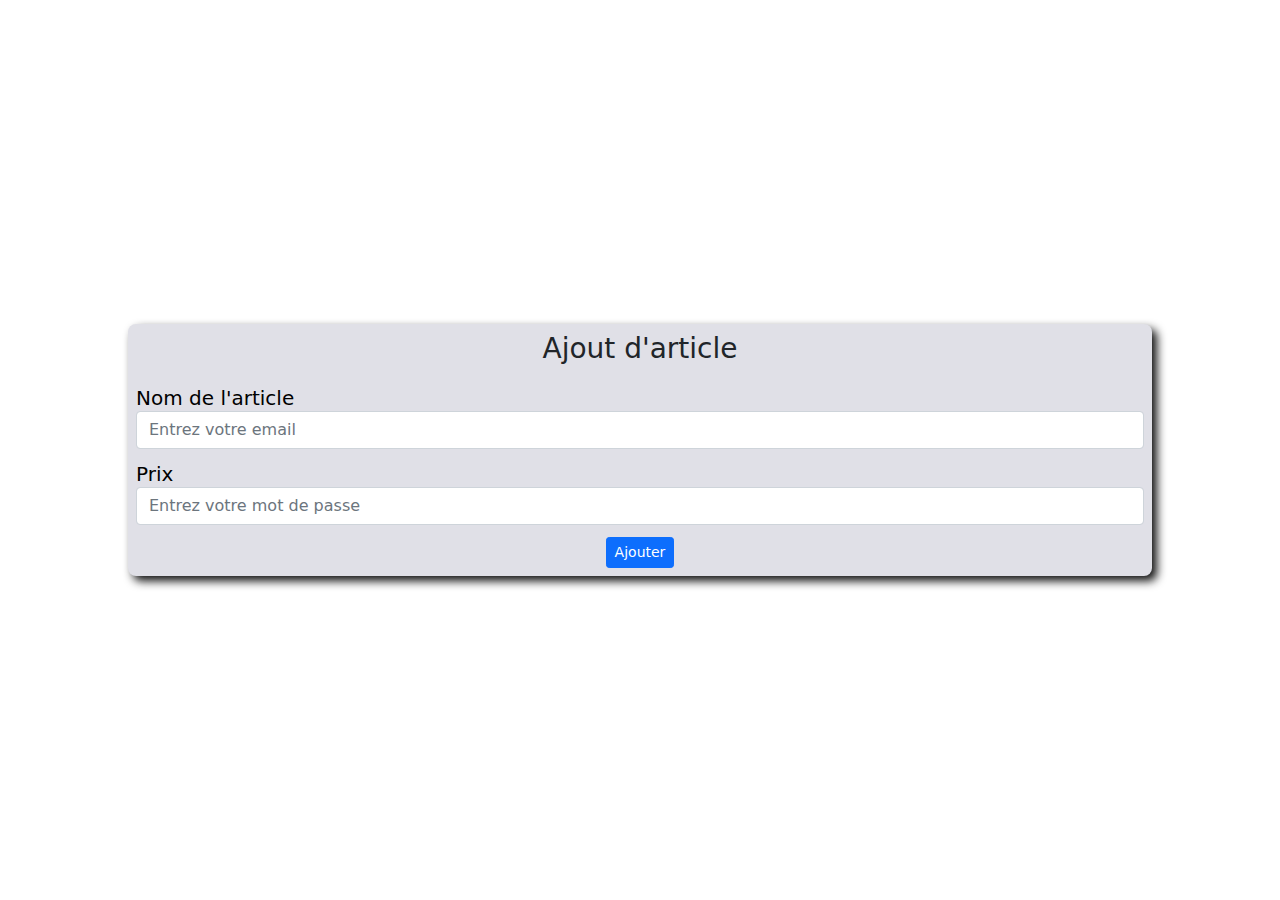
<file: AjoutArticle.html>
<!DOCTYPE html>
<html lang="en">

<head>
    <meta charset="UTF-8">
    <meta name="viewport" content="width=device-width, initial-scale=1.0">
    <link rel="stylesheet" href="Styles/Css/all.css">
    <link rel="stylesheet" href="Styles/Css/style.css">
    <link rel="stylesheet" href="Styles/Css/bootstrap.min.css">
    <title>Document</title>
</head>

<body>
    <div class="Mbody">
        <div class="CorpConect">
            <form class=" formConect needs-validation" novalidate>
                <h3 class="text-center">Ajout d'article</h3>
                <div class="row g-3">
                    <div class="col-12 position-relative">
                        <label for="validationTooltip01" class="form-label labelCon fs-5">Nom de l'article</label>
                        <input type="text" class="form-control" id="validationTooltip01" required
                            placeholder="Entrez votre email">
                        <div class="valid-tooltip">
                            Bien!
                        </div>
                    </div>
                </div>
                <div class="row g-3">
                    <div class="col-12 position-relative">
                        <label for="validationTooltip01" class="form-label labelCon fs-5">Prix</label>
                        <input type="number" class="form-control" id="validationTooltip01" required
                            placeholder="Entrez votre mot de passe">
                        <div class="valid-tooltip">
                            Bien !
                        </div>
                    </div>
                </div>

                <div class="divBtnCon">
                    <!-- <button class="btn btn-primary btn-sm" type="submit">Ajouter</button> -->
                    <a class="btn btn-primary btn-sm" href="choix.html">Ajouter</a>
                </div>
            </form>
        </div>


    </div>
    <script src="Styles/Js/all.js"></script>
    <script src="Styles/Js/bootstrap.min.js"></script>
    <script src="Styles/Js/bootstrap.bundle.min.js"></script>
</body>

</html>
</file>
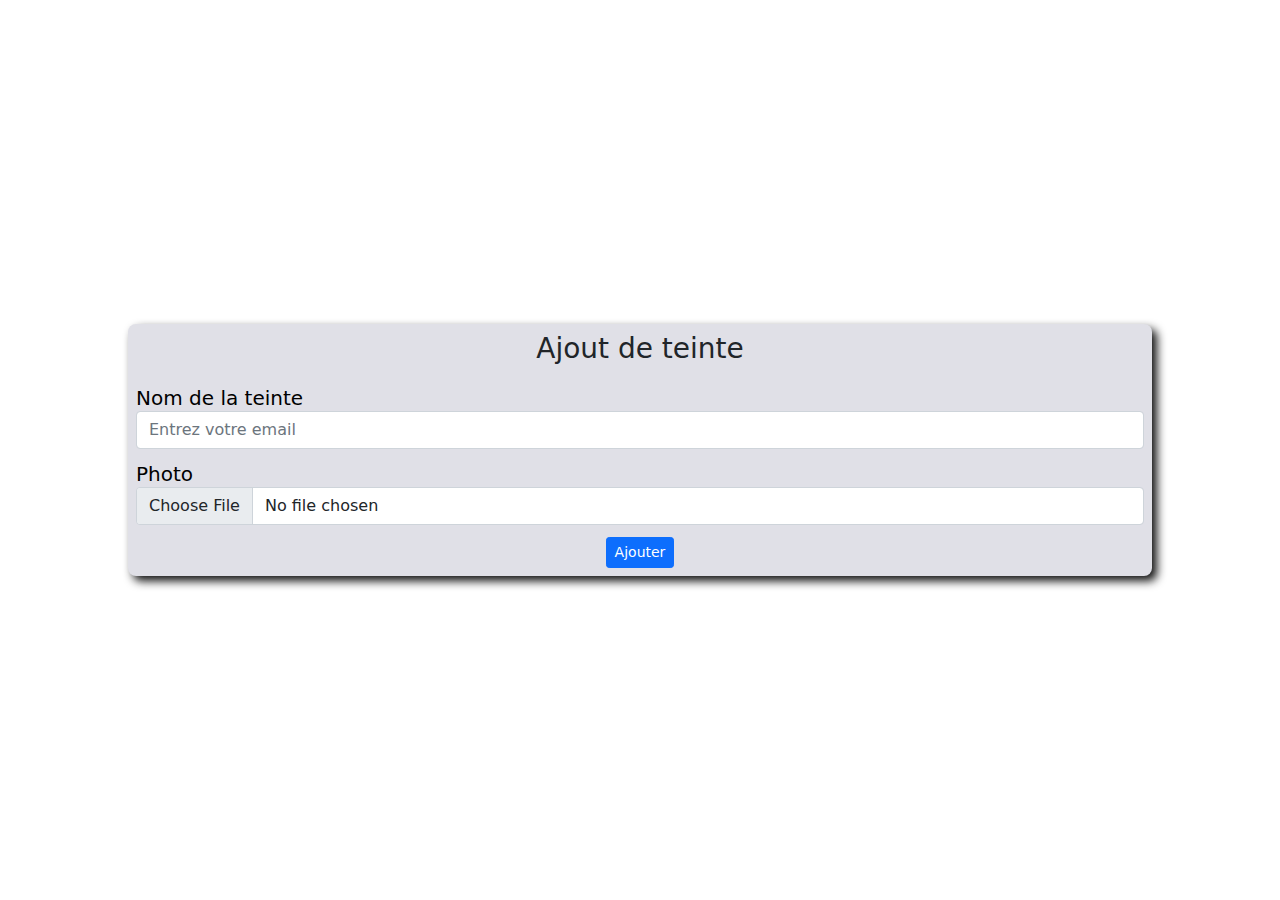
<file: AjoutTeinte.html>
<!DOCTYPE html>
<html lang="en">

<head>
    <meta charset="UTF-8">
    <meta name="viewport" content="width=device-width, initial-scale=1.0">
    <link rel="stylesheet" href="Styles/Css/all.css">
    <link rel="stylesheet" href="Styles/Css/style.css">
    <link rel="stylesheet" href="Styles/Css/bootstrap.min.css">
    <title>Document</title>
</head>

<body>
    <div class="Mbody">
        <div class="CorpConect">
            <form class=" formConect needs-validation" novalidate>
                <h3 class="text-center">Ajout de teinte</h3>
                <div class="row g-3">
                    <div class="col-12 position-relative">
                        <label for="validationTooltip01" class="form-label labelCon fs-5">Nom de la teinte</label>
                        <input type="text" class="form-control" id="validationTooltip01" required
                            placeholder="Entrez votre email">
                        <div class="valid-tooltip">
                            Bien!
                        </div>
                    </div>
                </div>
                <div class="row g-3">
                    <div class="col-12 position-relative">
                        <label for="validationTooltip01" class="form-label labelCon fs-5">Photo</label>
                        <input type="file" class="form-control" accept="jpg,jpeg,png" id="validationTooltip01" required
                            placeholder="Entrez votre mot de passe">
                        <div class="valid-tooltip">
                            Bien !
                        </div>
                    </div>
                </div>

                <div class="divBtnCon">
                    <!-- <button class="btn btn-primary btn-sm" type="submit">Ajouter</button> -->
                    <a class="btn btn-primary btn-sm" href="ListTeinteAdmin.html">Ajouter</a>
                </div>
            </form>

        </div>



    </div>
    <script src="Styles/Js/all.js"></script>
    <script src="Styles/Js/bootstrap.min.js"></script>
    <script src="Styles/Js/bootstrap.bundle.min.js"></script>
</body>

</html>
</file>
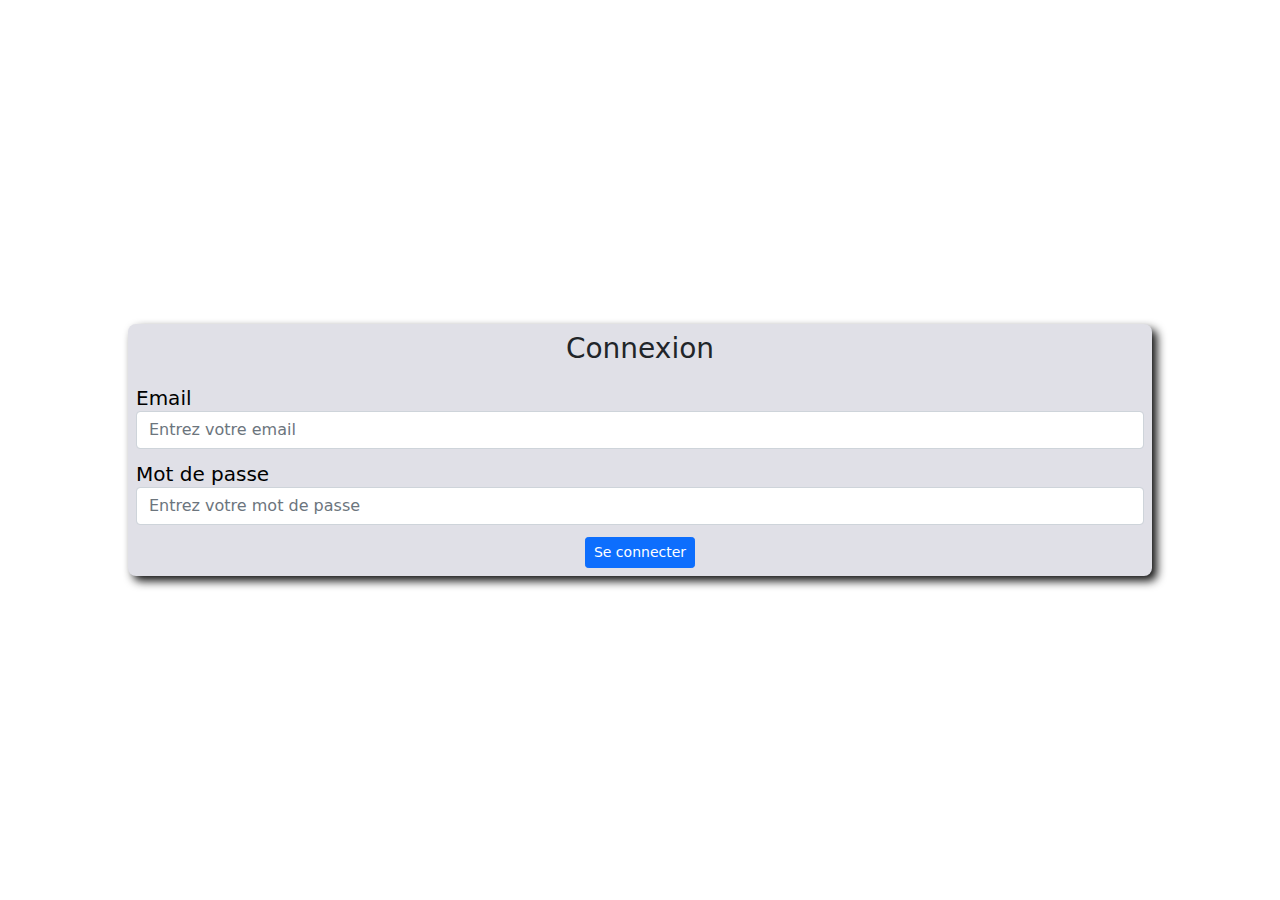
<file: connexion.html>
<!DOCTYPE html>
<html lang="en">

<head>
    <meta charset="UTF-8">
    <meta name="viewport" content="width=device-width, initial-scale=1.0">
    <link rel="stylesheet" href="Styles/Css/all.css">
    <link rel="stylesheet" href="Styles/Css/style.css">
    <link rel="stylesheet" href="Styles/Css/bootstrap.min.css">
    <title>Document</title>
</head>

<body>
    <div class="Mbody">
        <div class="CorpConect">
            <form class=" formConect needs-validation" novalidate method="post" action="Home.html">
                <h3 class="text-center">Connexion</h3>
                <div class="row g-3">
                    <div class="col-12 position-relative">
                        <label for="validationTooltip01" class="form-label labelCon fs-5">Email</label>
                        <input type="email" class="form-control" id="validationTooltip01" required
                            placeholder="Entrez votre email">
                        <div class="valid-tooltip">
                            Bien!
                        </div>
                    </div>
                </div>
                <div class="row g-3">
                    <div class="col-12 position-relative">
                        <label for="validationTooltip01" class="form-label labelCon fs-5">Mot de passe</label>
                        <input type="password" class="form-control" id="validationTooltip01" required
                            placeholder="Entrez votre mot de passe">
                        <div class="valid-tooltip">
                            Bien!
                        </div>
                    </div>
                </div>
                <div class="divBtnCon">
                    <!-- <button class="btn btn-primary btn-sm" type="submit">Se connecter</button> -->
                    <a class="btn btn-primary btn-sm" href="Home.html">Se connecter</a>
                </div>
            </form>

        </div>



    </div>
    <script src="Styles/Js/all.js"></script>
    <script src="Styles/Js/bootstrap.min.js"></script>
    <script src="Styles/Js/bootstrap.bundle.min.js"></script>
</body>

</html>
</file>
<file: Styles/Css/style.css>
/* * {
    box-shadow: 0 0 0 3px red inset;
} */

* {
    margin: 0;
    padding: 0;
}

.Mbody {
    height: 100vh;
    width: 100%;
    background-color: rgb(184, 184, 212);
}


.GeneralContent {
    height: 86%;
}

.EcartInfo {
    height: 4%;
}

.LignInfo {
    position: fixed;
    z-index: 12;
    height: 4%;
    width: 100%;
    display: flex;
    background-color: black;
}

.contentInfo {
    display: flex;
    width: 100%;
    font-size: 22px;
    color: white;
    height: 100%;
    display: flex;
    align-items: center;
}

.titreInfo {
    height: 100%;
    width: 17%;
    display: flex;
    z-index: 5;
    background-color: black;
}

.marquee {
    white-space: nowrap;
    /* overflow: hidden; */
    width: fit-content !important;
    /* background-color: aqua; */
    animation: marquee 60s linear infinite;
    /* Réglez la durée et les autres propriétés d'animation selon vos besoins  */
}

@keyframes marquee {
    0% {
        transform: translateX(12.5%);
    }

    100% {
        transform: translateX(-100%);
    }
}

.imCaroussel {
    height: 280px !important;
}

.Navbar {
    position: sticky;
    top: 0px;
    z-index: 120;
    height: 6%;
    width: 100%;
    background-color: rgb(0, 0, 255);
}



.titre {
    width: 100%;
    text-align: center;
    font-size: 2rem;
    font-weight: 600;
    color: black;
}

.titreChoix {
    width: 100%;
    text-align: center;
    font-size: 1.7rem;
    font-weight: 600;
    color: black;
}

.ListeDesir {
    margin-top: 10px;
    width: 100%;
    display: flex;
    flex-direction: column;
    align-items: center;
    justify-content: center;
    gap: 12px;
}

.ListeOption {

    width: 100%;
    display: flex;
    flex-direction: column;
    align-items: center;
    justify-content: center;
    gap: 12px;
}

.Des {
    text-decoration: none;
    color: white;
    font-size: 1.6rem;
    text-align: center;
    display: flex;
    align-items: center;
    justify-content: center;
    width: 85%;
    height: 70px;
    border-radius: 5px;
    background-color: rgb(43, 101, 226);
}

.footer {
    display: flex;
    align-items: center;
    height: 8%;
    width: 100%;
    background-color: rgb(0, 0, 0);
}

.footerContent {
    display: flex;
    justify-content: space-between;
    width: 100%;
    padding-left: 12px;
    padding-right: 12px;
}

.divIcon {
    text-decoration: none;
    color: white;
    font-weight: 500;
    font-size: 16px;
    display: flex;
    flex-direction: column;
    align-items: center;
}

.lienFooter {
    color: white;
    text-decoration: none;
}

.Icon {
    width: 37px;
    height: 28px;
}


/* STYLE PAGE CHOIX */
.Prcp {
    width: 100% !important;
    margin-bottom: 4px;
    background-color: rgba(0, 128, 0, 0) !important;
}

.TotalDiv {
    width: fit-content;
    font-size: 1.2rem;
    padding: 2px;
    margin-top: 12px;
    text-align: center;
    display: flex;
    align-items: center;
    justify-content: center;
    border-radius: 5px;
    background-color: rgba(0, 26, 255, 0.425);
    color: rgb(255, 255, 255);
}

.ContentTab {
    width: 95%;
}

.largeur {
    padding: 0px !important;
    width: 100% !important;
}

.CentrContent {
    display: flex;
    align-items: center;
    justify-content: center;
}

.CorpsContent {
    margin-top: 2px !important;
    /* background-color: rgba(0, 0, 255, 0.356); */
    width: 100%;
    display: flex;
    height: 45vh;
    justify-content: center;
    overflow: scroll;
    overflow-x: hidden;
    margin: 0px;
    padding: 4px;
}

.table {
    height: 28vh !important;
}




/* STYLE TEINTE */
.Corpscard {
    padding: 4px !important;
    display: flex;
    flex-direction: column;
    align-items: center;
    justify-content: center;
    background-color: rgba(182, 174, 174, 0.575);
}

.Textcard {
    color: black;
    font-weight: 700;
    font-size: 19px;
    width: 100%;
    display: flex;
    flex-direction: column;
    align-items: center;
    justify-content: center;
}

.DivRetour {
    margin-top: 11px;
    width: 100%;
    display: flex;
    align-items: center;
    justify-content: space-around;
}

.cardPrincTeinte {
    padding-top: 8px;
    background-color: rgb(90, 85, 85);
    height: 55vh;
    flex-wrap: wrap;
    gap: 15px;
}

.itemTeinte {
    width: 8rem;
    min-height: 11rem !important;
    height: fit-content !important;
    text-decoration: none;
}

/* RESPONSIVE ZONE */
@media screen and (max-width:700px) {
    .CorpsContent {
        height: 48vh;
    }

    .cardPrincTeinte {
        height: 58vh;
    }

    /* STYLE TABLAUX */
    .tdad {
        padding: 4px !important;
        max-width: 45% !important;
    }
}




/* ADMINHOME  */
.TitreAdmin {
    width: 100%;
    color: white;
    font-weight: 600;
    text-align: center;
    display: flex;
    align-items: center;
    justify-content: center;
    font-size: 2.3rem;
}

.HomAdm {
    display: flex;
    flex-direction: column;
    justify-content: center;
    align-items: center !important;

}

.CorpConect {
    height: 100vh;
    width: 100%;
    background-color: rgb(255, 255, 255);
    display: flex;
    flex-direction: column;
    align-items: center;
    justify-content: center;
}

.formConect {
    box-shadow: 5px 5px 10px #111111;
    padding: 8px;
    width: 80%;
    background-color: rgb(224, 224, 231);
    border-radius: 8px;
}

.labelCon {
    position: relative;
    top: 10px;
    color: black;
    font-weight: 400;
}

.divBtnCon {
    margin-top: 12px;
    width: 100%;
    display: flex;
    align-items: center;
    justify-content: center;
}

/* ZONE LISTE ADMIN */
.DivAction {
    width: 100%;
    height: 100%;
    display: flex;
    align-items: center;
    justify-content: center;
    gap: 4px;
}

.NomArticleAdminTab {
    max-width: 4rem !important;
}
</file>
